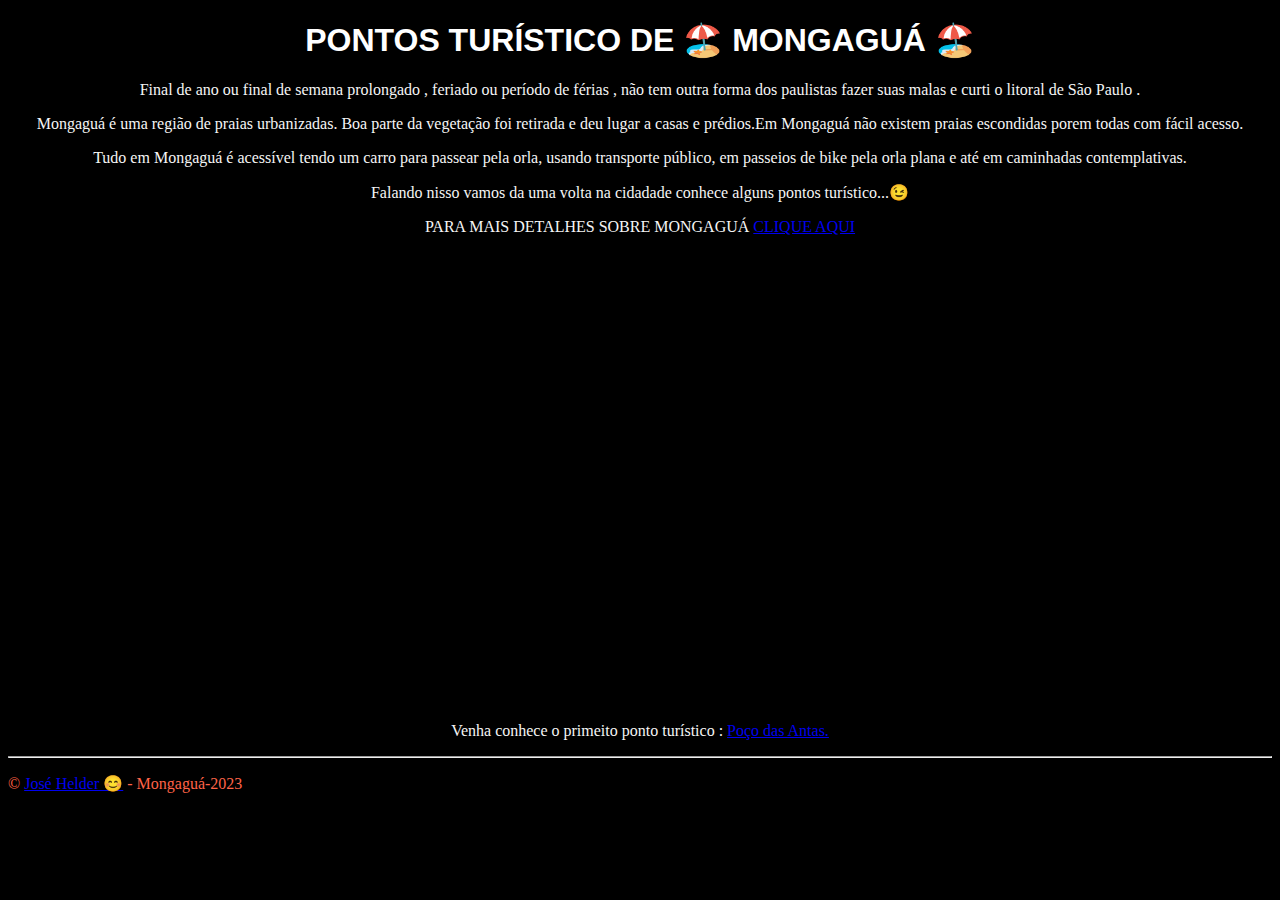
<file: index.html>
<!DOCTYPE html>
<html lang="pt-br">
<head>
    <meta charset="UTF-8">
    <meta http-equiv="X-UA-Compatible" content="IE=edge">
    <meta name="viewport" content="width=device-width, initial-scale=1.0">
    <title>Mongaguá</title>
    <link rel="stylesheet" href="estilo.css">
</head>
<body>
    <H1 id="ff" > PONTOS TURÍSTICO DE 🏖️ MONGAGUÁ 🏖️</H1>
    
    <p id="fg">Final de ano ou final de semana prolongado , feriado ou período de férias , não tem outra forma dos paulistas fazer suas malas e curti o litoral de São Paulo .</p>
    <p id="fg">Mongaguá é uma região de praias urbanizadas. Boa parte da vegetação foi retirada e deu lugar a casas e prédios.Em Mongaguá não existem praias escondidas porem todas com fácil acesso.
    <p id="fg">Tudo em Mongaguá é acessível tendo um carro para passear pela orla, usando transporte público, em passeios de bike pela orla plana e até em caminhadas contemplativas.</p>
    <p id="fg">Falando nisso vamos da uma volta na cidadade conhece alguns pontos turístico...😉</p>
    <p id="fg">PARA MAIS DETALHES SOBRE MONGAGUÁ <a href="https://www.viagensecaminhos.com/2012/03/mongagua-sp.html">CLIQUE AQUI  </a></p>
    <p id="mapa"><iframe src="https://www.google.com/maps/embed?pb=!1m18!1m12!1m3!1d58277.517298951745!2d-46.673659799999996!3d-24.089366!2m3!1f0!2f0!3f0!3m2!1i1024!2i768!4f13.1!3m3!1m2!1s0x94ce2883ba386b79%3A0x211da91fc6c0ccb9!2zTW9uZ2FndcOhLCBTUA!5e0!3m2!1spt-BR!2sbr!4v1678410786979!5m2!1spt-BR!2sbr" width="600" height="450" style="border:0;" allowfullscreen="" loading="lazy" referrerpolicy="no-referrer-when-downgrade"></iframe></p>
    <p id="fg">Venha conhece o primeito ponto turístico : <a href="poco.html">  Poço das Antas.</a>  
    <hr>
    <p id="perfil">&copy; <a href=https://github.com/joose2> José Helder 😊</a> - Mongaguá-2023</p>


</body>
</html>
</file>
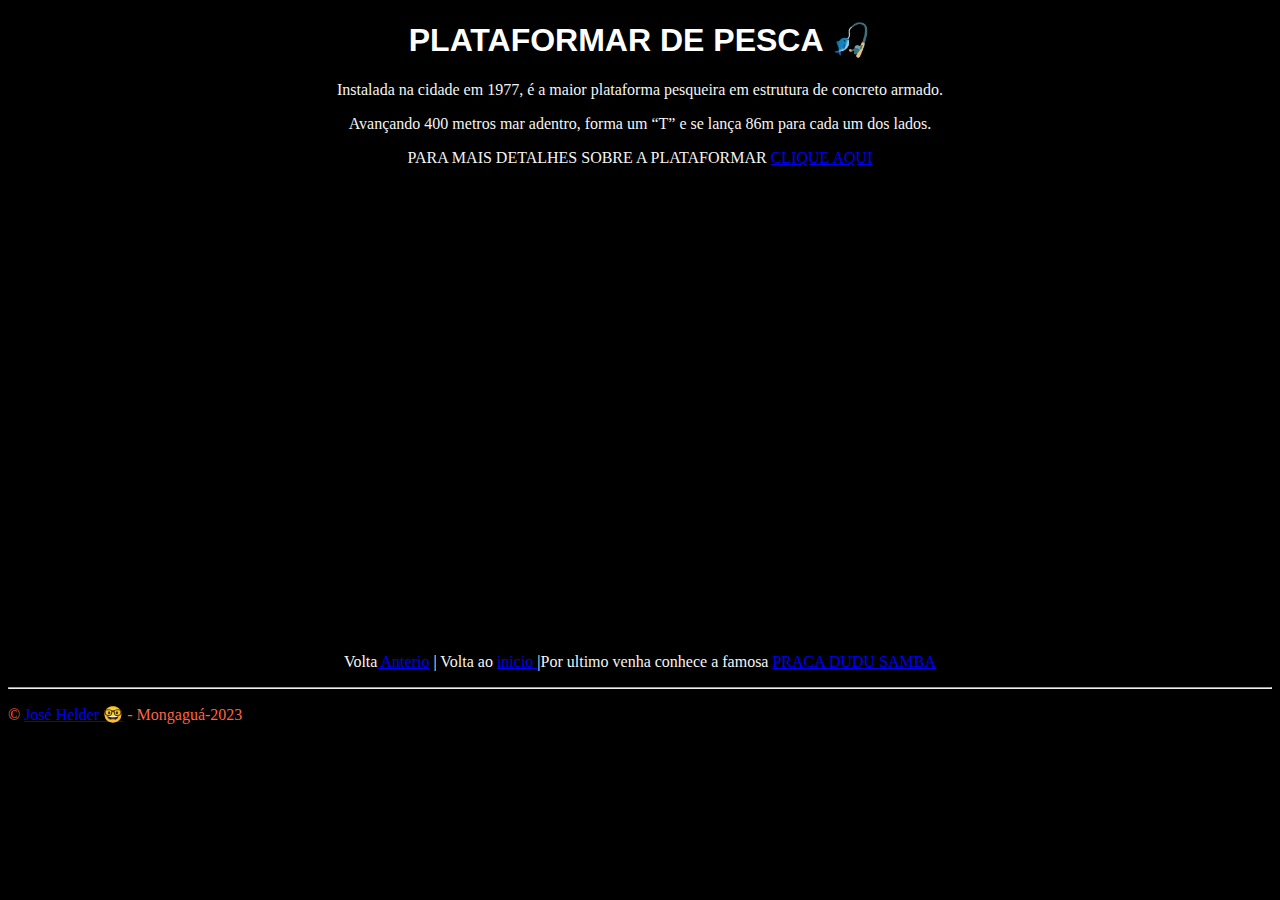
<file: Plata.html>
<!DOCTYPE html>
<html lang="pt-br">
<head>
    <meta charset="UTF-8">
    <meta http-equiv="X-UA-Compatible" content="IE=edge">
    <meta name="viewport" content="width=device-width, initial-scale=1.0">
    <title>Mongaguá</title>
    <link rel="stylesheet" href="estilo.css">
</head>
<body>
    <h1 id="ff">PLATAFORMAR DE PESCA 🎣</h1>
    <P id="fg">Instalada na cidade em 1977, é a maior plataforma pesqueira em estrutura de concreto armado. </p>
    <p id="fg">Avançando 400 metros mar adentro, forma um “T” e se lança 86m para cada um dos lados.</P>
     <p id="fg">PARA MAIS DETALHES SOBRE A PLATAFORMAR <a href="https://mongagua.sp.gov.br/turismo/pontos-turisticos/plataforma-de-pesca-amadora-de-mongagua_3">CLIQUE AQUI </a></p>
    <p id="mapa"><iframe src="https://www.google.com/maps/embed?pb=!1m14!1m8!1m3!1d14564.271346609863!2d-46.6926392!3d-24.1342557!3m2!1i1024!2i768!4f13.1!3m3!1m2!1s0x94ce2823b1112a8f%3A0x8644bba86f77ea9a!2sPlataforma%20de%20Pesca!5e0!3m2!1spt-BR!2sbr!4v1678410240588!5m2!1spt-BR!2sbr" width="600" height="450" style="border:0;" allowfullscreen="" loading="lazy" referrerpolicy="no-referrer-when-downgrade"></iframe></p>
    <p id="fg">Volta<a href="poco.html" > Anterio</a> | </a>Volta ao <a href="index.html"> inicio </a> |Por ultimo venha conhece a famosa <a href="samba.html"> PRACA DUDU SAMBA </a>
    <hr>
    <p id="perfil">&copy; <a href=https://github.com/joose2>José Helder 🤓</a> - Mongaguá-2023</p>

</body>
</html>
</file>
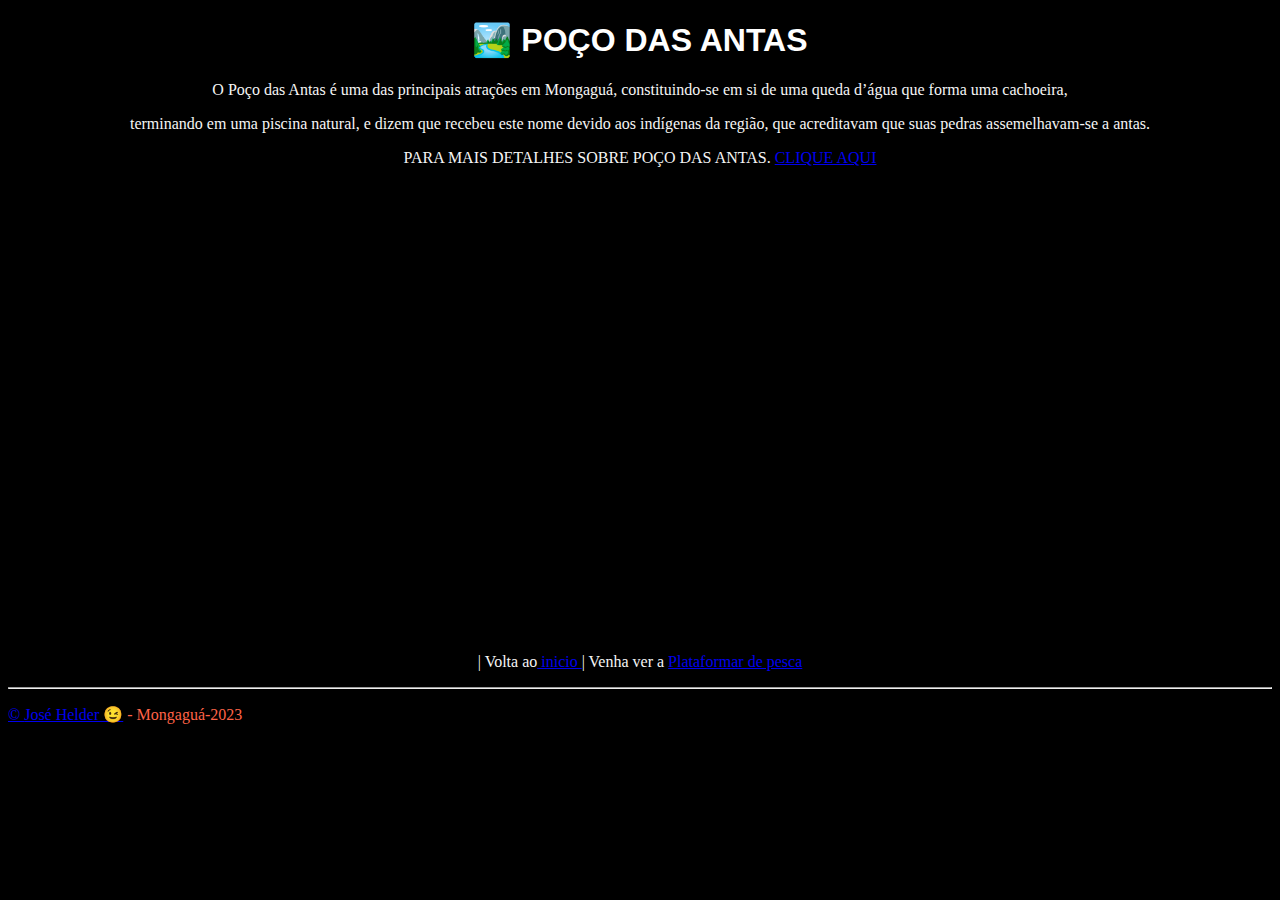
<file: poco.html>
<!DOCTYPE html>
<html lang="pt-br">
<head>
    <meta charset="UTF-8">
    <meta http-equiv="X-UA-Compatible" content="IE=edge">
    <meta name="viewport" content="width=device-width, initial-scale=1.0">
    <title>Mongaguá-2023</title>
    <link rel="stylesheet" href="estilo.css">
</head>
<body>
    <H1 id="ff">🏞️ POÇO DAS ANTAS </H1>
    <P id="fg">O Poço das Antas é uma das principais atrações em Mongaguá, constituindo-se em si de uma queda d’água que forma uma cachoeira,
    <P id="fg"> terminando em uma piscina natural, e dizem que recebeu este nome devido aos indígenas da região, que acreditavam que suas pedras assemelhavam-se a antas.</P>
    <p id="fg">PARA MAIS DETALHES SOBRE POÇO DAS ANTAS. <a href="https://www.refugiosnointerior.com.br/dt/1126/poco-das-antas-mongagua">CLIQUE AQUI  </a></p>
    <p id="mapa"><iframe src="https://www.google.com/maps/embed?pb=!1m17!1m12!1m3!1d3642.4224772696334!2d-46.623161!3d-24.086633999999997!2m3!1f0!2f0!3f0!3m2!1i1024!2i768!4f13.1!3m2!1m1!2zMjTCsDA1JzExLjkiUyA0NsKwMzcnMjMuNCJX!5e0!3m2!1spt-BR!2sbr!4v1678409111200!5m2!1spt-BR!2sbr" width="600" height="450" style="border:0;" allowfullscreen="" loading="lazy" referrerpolicy="no-referrer-when-downgrade"></iframe></p>
    <p id="fg" >| Volta ao<a href="index.html"> inicio </a> | Venha ver a <a href="Plata.html"> Plataformar de pesca </a</p>
        <hr>
        <p id="perfil">&copy; <a href=https://github.com/joose2>José Helder 😉</a> - Mongaguá-2023</p>

</body>
</html>
</file>
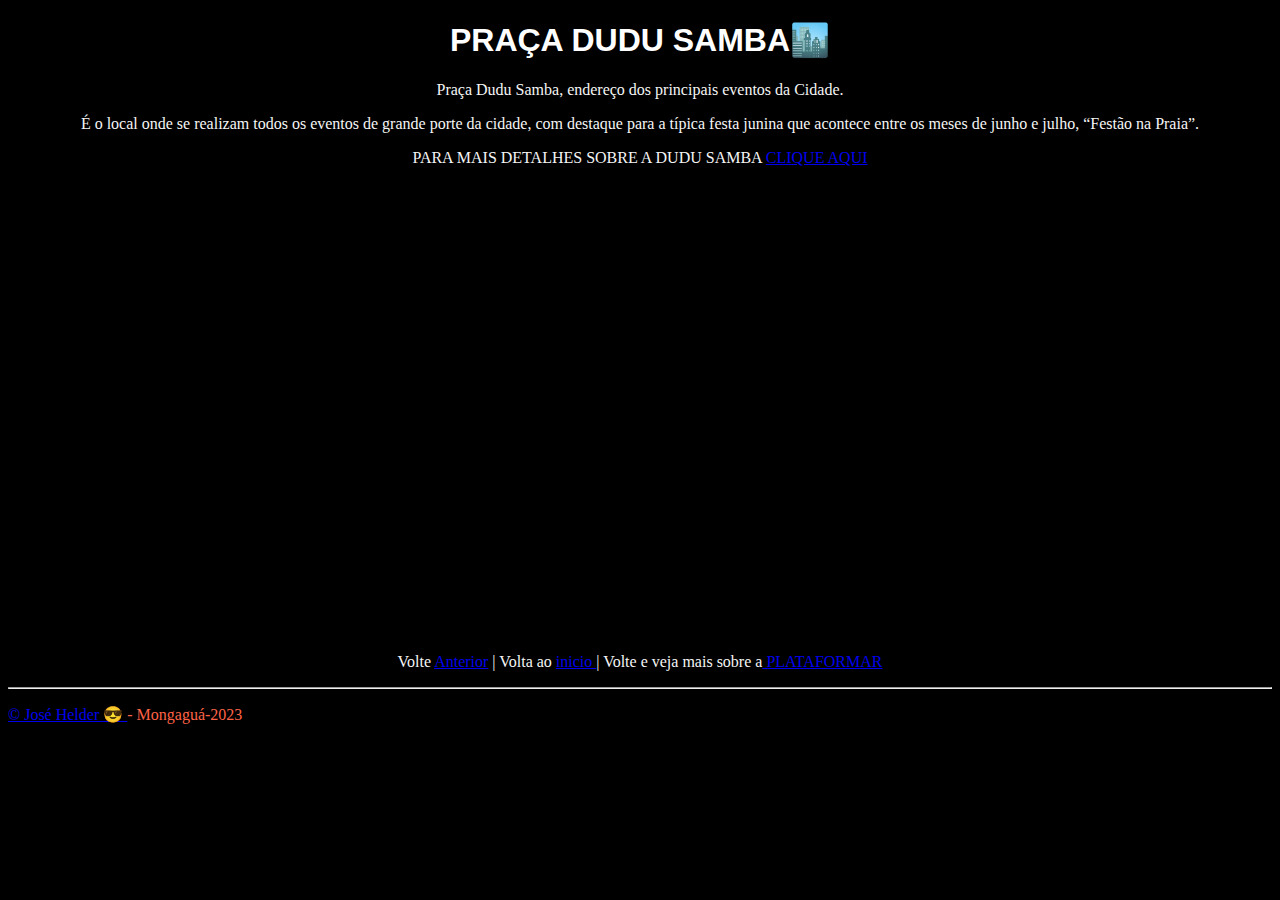
<file: samba.html>
<!DOCTYPE html>
<html lang="pt-br">
<head>
    <meta charset="UTF-8">
    <meta http-equiv="X-UA-Compatible" content="IE=edge">
    <meta name="viewport" content="width=device-width, initial-scale=1.0">
    <title>Mongaguá</title>
    <link rel="stylesheet" href="estilo.css">
</head>
<body>
    <h1 id="ff">PRAÇA DUDU SAMBA🏙️ </h1>
    <P id="fg">Praça Dudu Samba, endereço dos principais eventos da Cidade. 
    <P id="fg"> É o local onde se realizam todos os eventos de grande porte da cidade, com destaque para a típica festa junina que acontece entre os meses de junho e julho, “Festão na Praia”.</P>
    <P id="fg">PARA MAIS DETALHES SOBRE A DUDU SAMBA  <a href=" https://www.mongagua.sp.gov.br/praca-dudu-samba-sera-totalmente-revitalizada">CLIQUE AQUI </a></P>
    <p id="mapa"><iframe src="https://www.google.com/maps/embed?pb=!1m14!1m8!1m3!1d14568.576415353924!2d-46.6210731!3d-24.0964273!3m2!1i1024!2i768!4f13.1!3m3!1m2!1s0x94ce276d4a78eedf%3A0xb32de664899fa555!2sPra%C3%A7a%20de%20eventos%20Dudu%20Samba!5e0!3m2!1spt-BR!2sbr!4v1678411122175!5m2!1spt-BR!2sbr" width="600" height="450" style="border:0;" allowfullscreen="" loading="lazy" referrerpolicy="no-referrer-when-downgrade"></iframe></p>
    <p id="fg">Volte <a href="Plata.html"> Anterior</a> | Volta ao <a href="index.html"> inicio </a> | Volte e veja mais sobre a<a href="Plata.html"> PLATAFORMAR </a</p>
    <hr>
    <p id="perfil">&copy; <a href=https://github.com/joose2>José Helder 😎 </a> - Mongaguá-2023</p>

    
</body>
</html>
</file>
<file: estilo.css>
body{ background-color: black;
}

#ff{text-align: center;
    color: white;
    font-family: Arial, Helvetica, sans-serif;
}
#fg{text-align: center;
    color: whitesmoke;
    font-family: 'Times New Roman', Times, serif;
}

#fh{text-align: justify; 
     color: white;
}

#perfil{ text-align: justify;
    color: tomato;
}

#mapa{ text-align: center;
}
</file>
